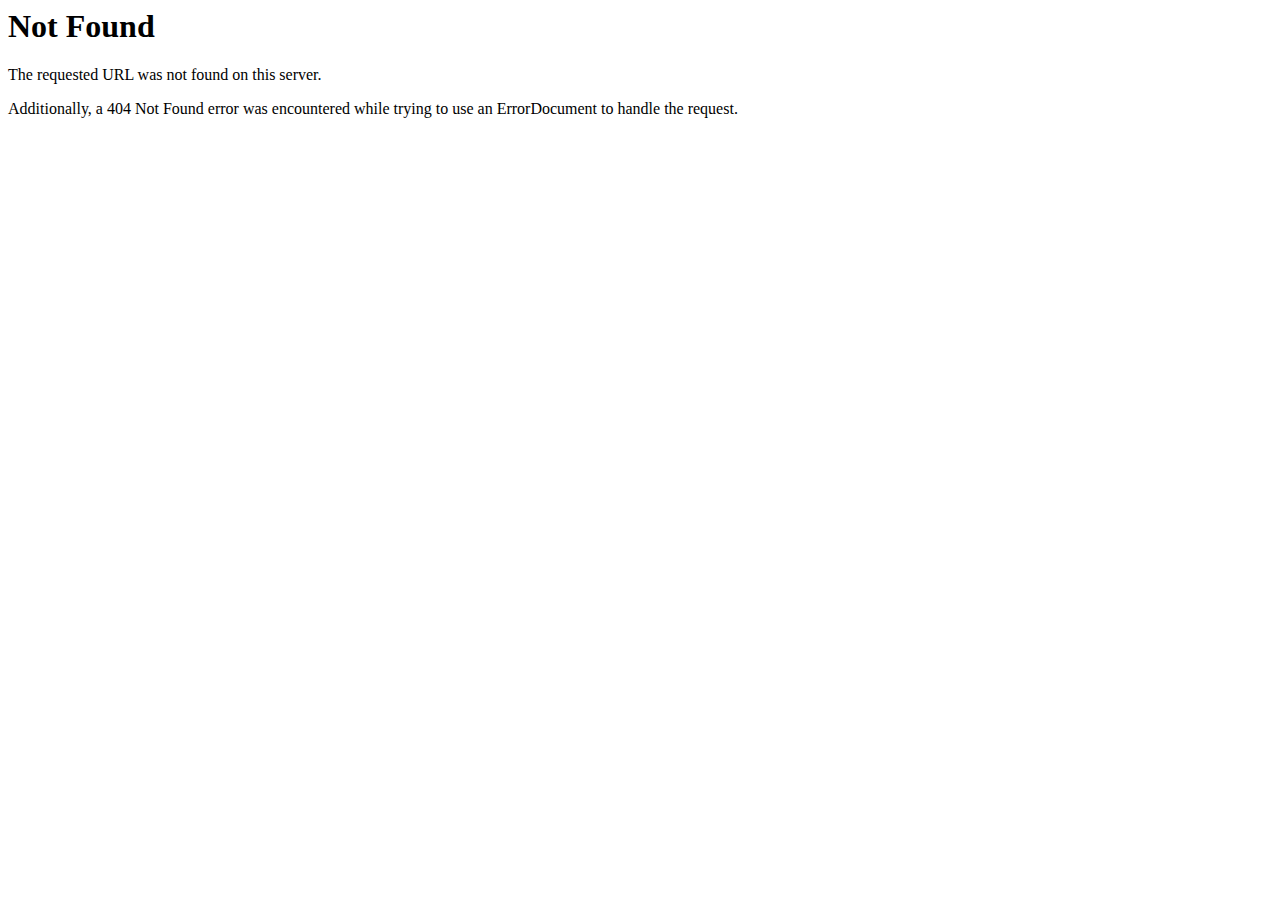
<file: url_string.html>
<!DOCTYPE HTML PUBLIC "-//IETF//DTD HTML 2.0//EN">
<html><head>
<title>404 Not Found</title>
</head><body>
<h1>Not Found</h1>
<p>The requested URL was not found on this server.</p>
<p>Additionally, a 404 Not Found
error was encountered while trying to use an ErrorDocument to handle the request.</p>
</body></html>
</file>
